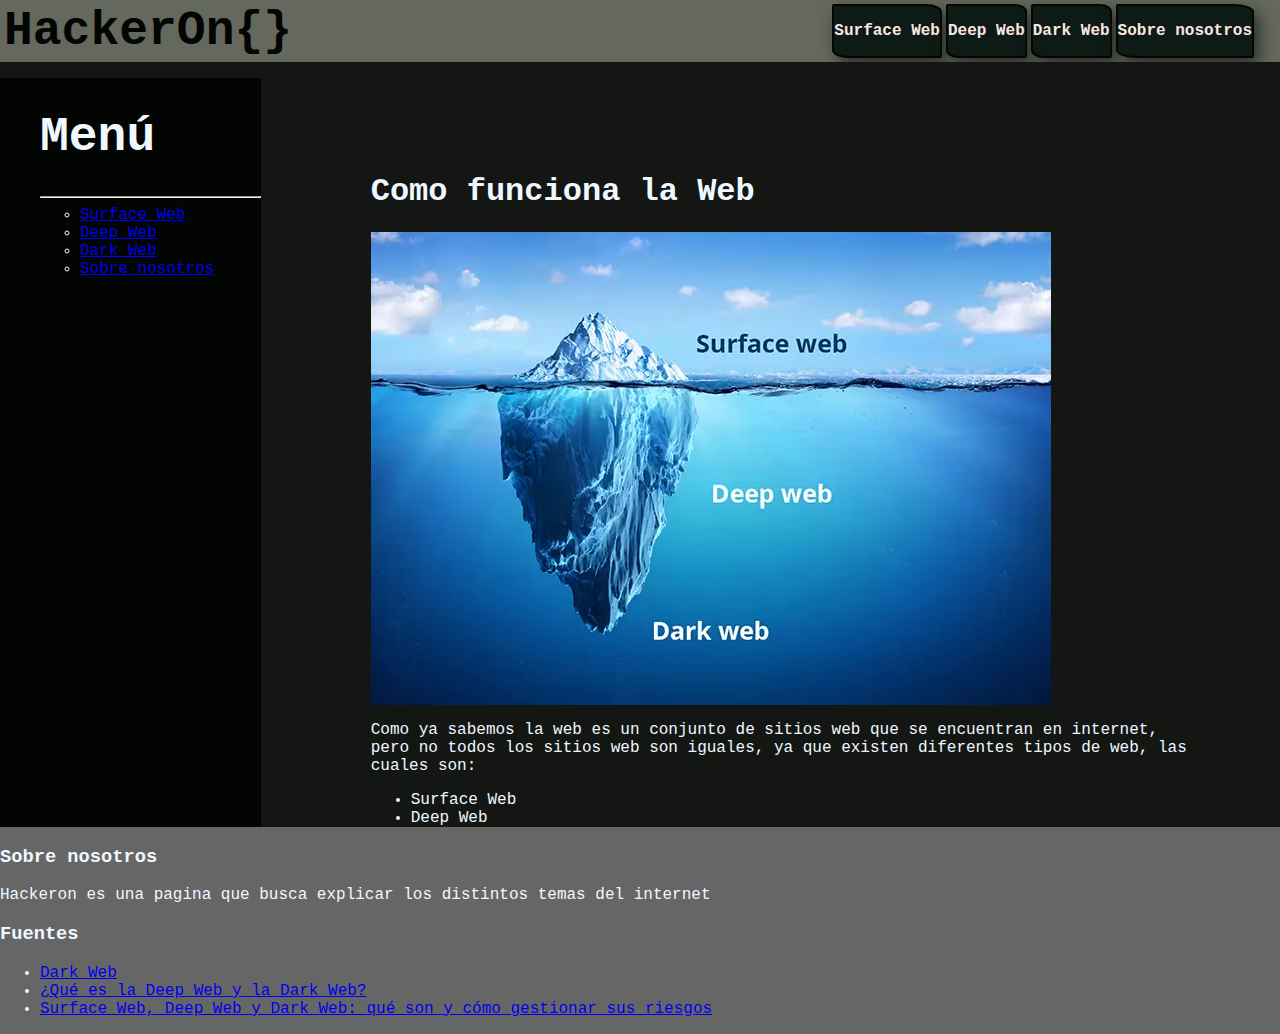
<file: index.html>
<!DOCTYPE html>
<html lang="es">

<head>
    <meta charset="utf-8">
    <meta name="viewport" content="width=device-width, initial-scale=1">
    <title>HackerOn{}</title>
    <link rel="stylesheet" href="styles/main.css">
</head>

<body>
    <header class="header">
        <a href="../index.html" target="_parent" class="header-link">HackerOn{}</a>
        <nav class="header-nav">
            <a class="header-nav-link" href="pages/surface_we.html" target="contenido">Surface Web</a>
            <a class="header-nav-link" href="pages/deep_web.html" target="contenido">Deep Web</a>
            <a class="header-nav-link" href="pages/dark_web.html" target="contenido">Dark Web</a>
            <a class="header-nav-link" href="pages/sobre_nosotros.html">Sobre nosotros</a>
        </nav>
    </header>

    <div class="contendor-principal">
        <menu class="menu">
            <h1>Menú</h1>
            <hr>
            <nav class="body-menu-nav">
                <ul class="body-menu-ul">
                    
                    <li class="body-menu-li"><a href="pages/surface_we.html" target="contenido">Surface Web</a></li>
                    <li class="body-menu-li"><a href="pages/deep_web.html" target="contenido">Deep Web</a></li>
                    <li class="body-menu-li"><a href="pages/dark_web.html" target="contenido">Dark Web</a></li>
                    <li class="body-menu-li"><a href="pages/sobre_nosotros.html" target="contenido">Sobre
                            nosotros</a></li>
                </ul>
            </nav>
        </menu>

        <main class="content">
            <h1>Como funciona la Web</h1>
            <div class="iceberg-container">
                <img src="img/iceberg.png" alt="Iceberg">

                <!-- Parte superficial -->
                <a href="pages/surface_we.html" class="zona superficie"></a>

                <!-- Parte media -->
                <a href="pages/deep_web.html" class="zona media"></a>

                <!-- Parte profunda -->
                <a href="pages/dark_web.html" class="zona profunda"></a>
            </div>


            <p>
                Como ya sabemos la web es un conjunto de sitios web que se encuentran en internet, pero no todos los sitios web son iguales, ya que existen diferentes tipos de web, las cuales son:
                <ul>
                    <li>Surface Web</li>
                    <li>Deep Web</li>
                    <li>Dark Web</li>
                </ul>
                Cada una de estas webs tienen diferentes características y funciones, las cuales se explicaran a lo largo del sitio web.
            </p>
           
        </main>

    </div>

    <footer class="footer">
        <h3>Sobre nosotros</h3>
        <p>Hackeron es una pagina que busca explicar los distintos temas del internet</p>
        <h3>Fuentes</h3>
        <ul>
            <li><a href="https://es.wikipedia.org/wiki/Dark_web"> Dark Web</a></li>
            <li><a href="https://www.kaspersky.es/resource-center/threats/deep-web"> ¿Qué es la Deep Web y la Dark Web?</a></li>
            <li><a href="https://www.piranirisk.com/es/academia/especiales/surface-web-deep-web-dark-web-que-son-y-riesgos"> Surface Web, Deep Web y Dark Web: qué son y cómo gestionar sus riesgos</a></li>
        </ul>
    </footer>
</body>

</html>
</file>
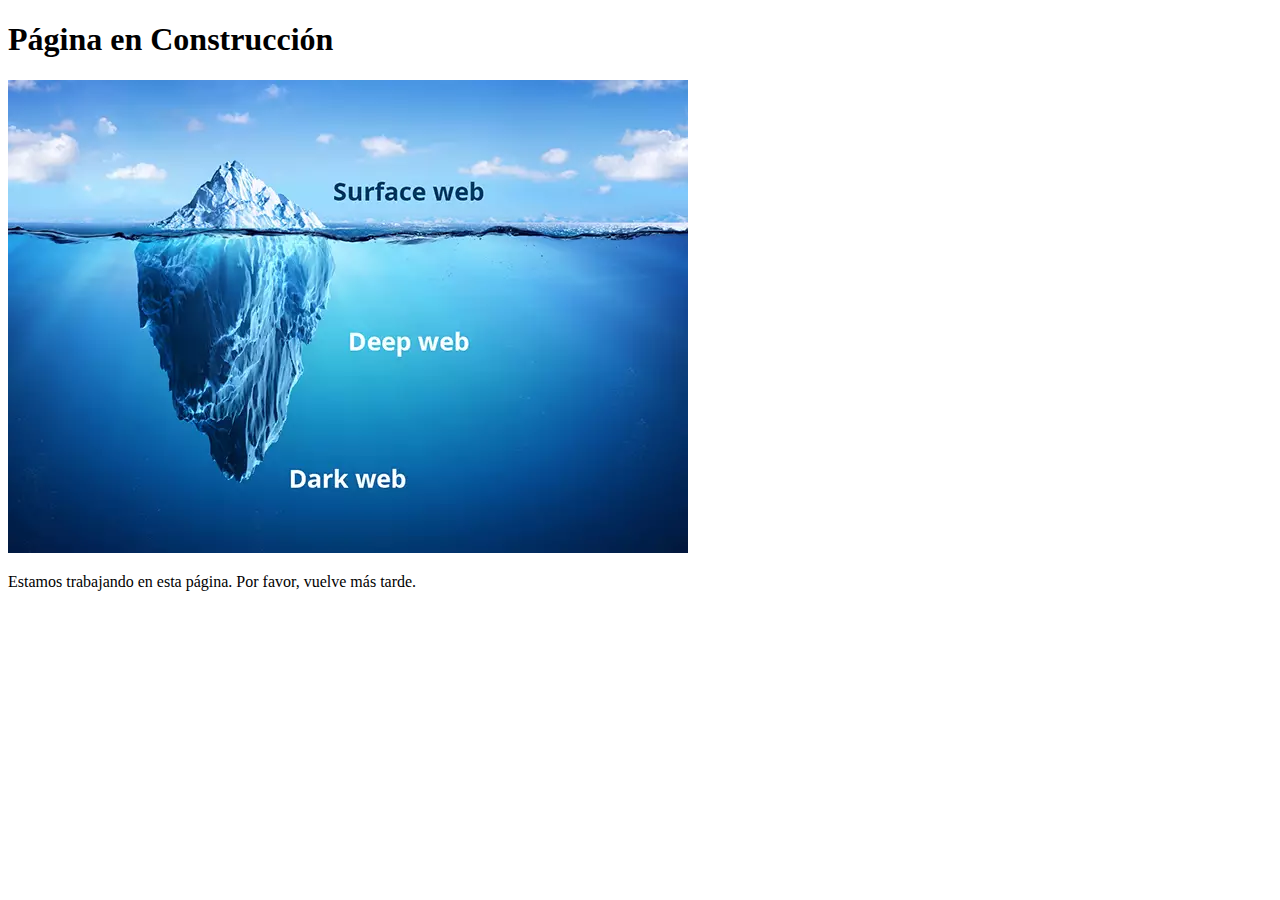
<file: encontruccion.html>
<!DOCTYPE html>
<html lang="es">
<head>
    <meta charset="UTF-8">
    <meta name="viewport" content="width=device-width, initial-scale=1.0">
    <title>Página en Construcción</title>
</head>
<body>
    <h1>Página en Construcción</h1>
    <img src="img/iceberg.png" alt="iceberg" usemap="#iceberg">
    <map name="iceberg">
   <area coords="1,17,679,146" shape="rect" href="https://es.wikipedia.org/wiki/Internet_superficial"><!-- Parte superficial del iceberg -->
   <area coords="0,157,675,317" shape="rect" href="https://es.wikipedia.org/wiki/Internet_profunda"><!-- Parte media del iceberg -->
   <area coords="0,327,675,490" shape="rect" href="https://es.wikipedia.org/wiki/Dark_web"><!-- Parte inferior del iceberg -->
    </map>
    <p>Estamos trabajando en esta página. Por favor, vuelve más tarde.</p>

</body>
</html>
</file>
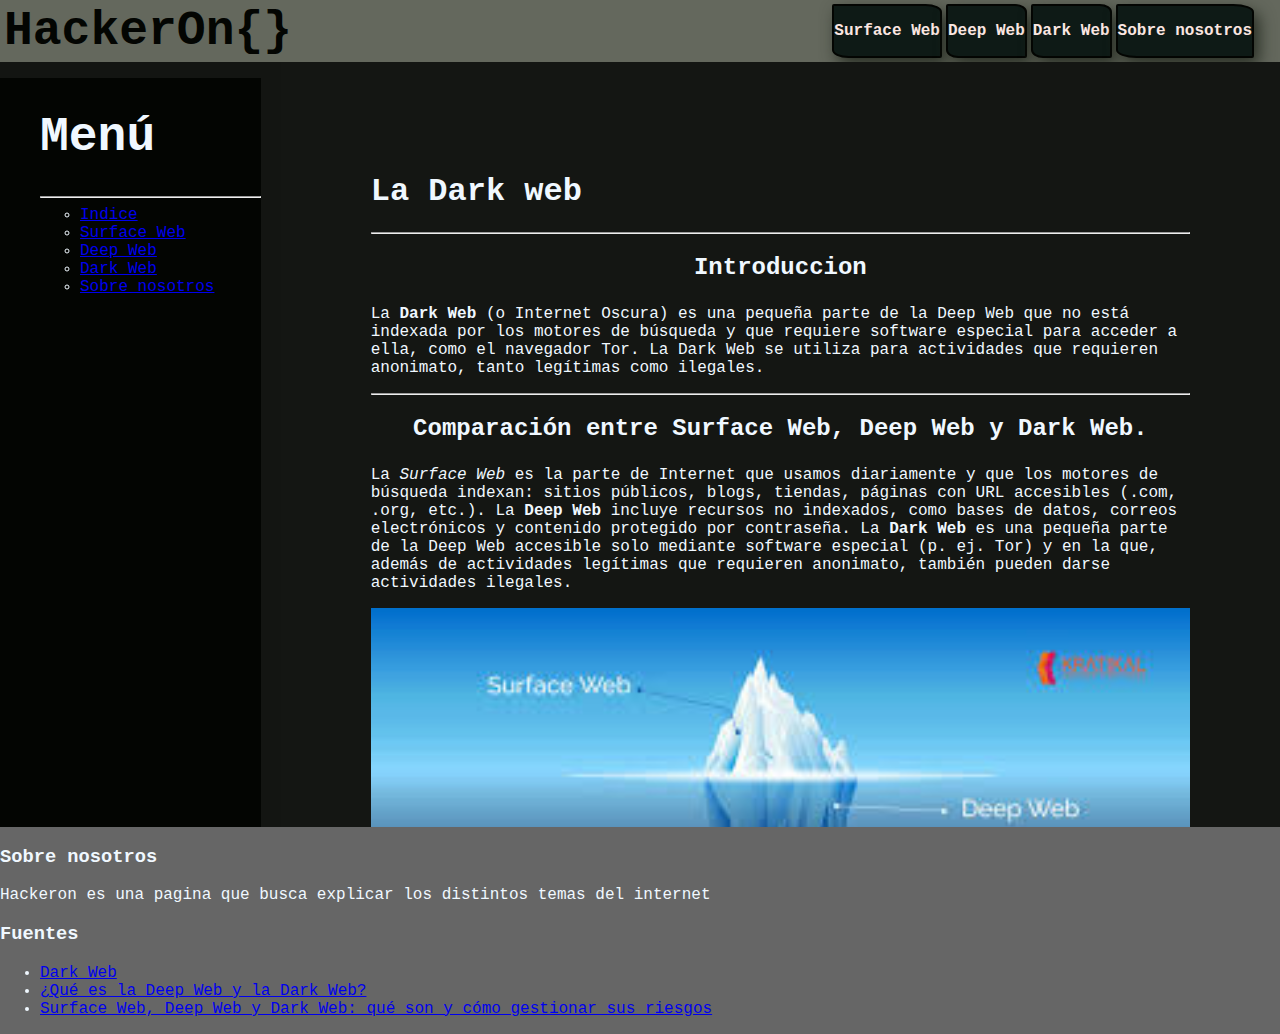
<file: pages/dark_web.html>
<!DOCTYPE html>
<html lang="es">

<head>
    <meta charset="UTF-8">
    <title>¿Qué es la DarkWeb?</title>
    <link rel="stylesheet" href="../styles/main.css">
</head>

<!--<main>
        

    </main>-->

<body>
    <header class="header">
        <a href="../index.html" target="_parent" class="header-link">HackerOn{}</a>
        <nav class="header-nav">
            <a class="header-nav-link" href="surface_we.html" target="contenido">Surface Web</a>
            <a class="header-nav-link" href="deep_web.html" target="contenido">Deep Web</a>
            <a class="header-nav-link" href="dark_web.html" target="contenido">Dark Web</a>
            <a class="header-nav-link" href="sobre_nosotros.html">Sobre nosotros</a>
        </nav>
    </header>

    <div class="contendor-principal">
        <menu class="menu">
            <h1>Menú</h1>
            <hr>
            <nav class="body-menu-nav">
                <ul class="body-menu-ul">
                    <li class="body-menu-li"><a href="../index.html" target="main">Indice</a></li>
                    <li class="body-menu-li"><a href="../pages/surface_we.html" target="contenido">Surface Web</a>
                    </li>
                    <li class="body-menu-li"><a href="../pages/deep_web.html" target="contenido">Deep Web</a></li>
                    <li class="body-menu-li"><a href="../pages/dark_web.html" target="contenido">Dark Web</a></li>
                    <li class="body-menu-li"><a href="../pages/sobre_nosotros.html" target="contenido">Sobre
                            nosotros</a></li>
                </ul>
            </nav>
        </menu>

        <main class="content">
            <h1><b>La Dark web</b></h1>
            <hr>
            <section id="Introduccion">
                <h2>Introduccion</h2>
                <p>La <b>Dark Web</b> (o Internet Oscura) es una pequeña parte de la Deep Web que no está
                    indexada por los motores de búsqueda y que requiere software especial para acceder a ella,
                    como el navegador Tor. La Dark Web se utiliza para actividades que requieren anonimato, tanto
                    legítimas como ilegales.
                </p>
            </section>
            <hr>
            <section id="comparacion">
                <h2>Comparación entre Surface Web, Deep Web y Dark Web.</h2>
                <p> La <em>Surface Web</em> es la parte de Internet que usamos diariamente y que los motores de
                    búsqueda indexan: sitios públicos, blogs, tiendas, páginas con URL accesibles (.com, .org,
                    etc.). La <strong>Deep Web</strong> incluye recursos no indexados, como bases de datos,
                    correos electrónicos y contenido protegido por contraseña. La <strong>Dark Web</strong> es una
                    pequeña parte de la Deep Web accesible solo mediante software especial (p. ej. Tor) y en la
                    que, además de actividades legítimas que requieren anonimato, también pueden darse actividades
                    ilegales.
                </p>
                <img src="..\img\iceberg2.jpg">
            </section>
            <hr>
            <section id="riesgos">
                <h2>Riesgos y precauciones al acceder a la Dark Web</h2>

                <article>
                    <h3>Contenido ilegal</h3>
                    <p> La Dark Web alberga una variedad de actividades ilegales, como la venta de drogas,
                        armas, datos robados y servicios ilícitos. Acceder a este contenido puede tener
                        consecuencias legales graves.</p>
                </article>
                <article>
                    <h3>Seguridad Personal</h3>
                    <p> La Dark Web puede ser un entorno peligroso. Es fundamental tomar precauciones
                        para proteger la identidad y la seguridad personal, como usar una VPN, evitar
                        compartir información personal y no descargar archivos de fuentes no confiables.</p>
                </article>
                <img src="..\img\tecladoconcandado.jpeg">
            </section>
            <hr>
            <section id="usosLegitimos">
                <h2>Usos legítimos de la Dark Web</h2>
                <article>
                    <h3>Activismo politico en paises con censura</h3>
                    <p> La Dark Web proporciona un espacio seguro para que los activistas y periodistas
                        operen en países con censura estricta, permitiéndoles compartir información y
                        comunicarse sin temor a represalias.
                    </p>
                    <h3>Comunicacion privada</h3>
                    <p>
                        La Dark Web ofrece herramientas para la comunicación anónima y segura, lo que es
                        valioso para personas que necesitan proteger su privacidad, como denunciantes o
                        personas en situaciones vulnerables.
                    </p>
                    <h3>Proteccion de periodistas y denunciantes</h3>
                    <p> La Dark Web permite a los periodistas y denunciantes compartir información
                        sensible sin revelar su identidad, protegiéndolos de posibles represalias.
                    </p>
                    <img src="..\img\protestacibernetica.png">
                </article>
                <hr>
            </section>
            <section id="conclusion">
                <h2>Conclusión</h2>
                <p> La Dark Web es una parte compleja y multifacética de Internet que ofrece tanto riesgos
                    como beneficios. Si bien alberga actividades ilegales, también proporciona un espacio
                    crucial para la privacidad, la libertad de expresión y la protección de personas en
                    situaciones vulnerables. Es esencial abordar la Dark Web con precaución y conciencia
                    de sus implicaciones legales y de seguridad.
                </p>
            </section>
            <hr>

        </main>

    </div>

    <footer class="footer">
        <h3>Sobre nosotros</h3>
        <p>Hackeron es una pagina que busca explicar los distintos temas del internet</p>
        <h3>Fuentes</h3>
        <ul>
            <li><a href="https://es.wikipedia.org/wiki/Dark_web"> Dark Web</a></li>
            <li><a href="https://www.kaspersky.es/resource-center/threats/deep-web"> ¿Qué es la Deep Web y la Dark
                    Web?</a></li>
            <li><a
                    href="https://www.piranirisk.com/es/academia/especiales/surface-web-deep-web-dark-web-que-son-y-riesgos">
                    Surface Web, Deep Web y Dark Web: qué son y cómo gestionar sus riesgos</a></li>
        </ul>
    </footer>
</body>


</html>
</file>
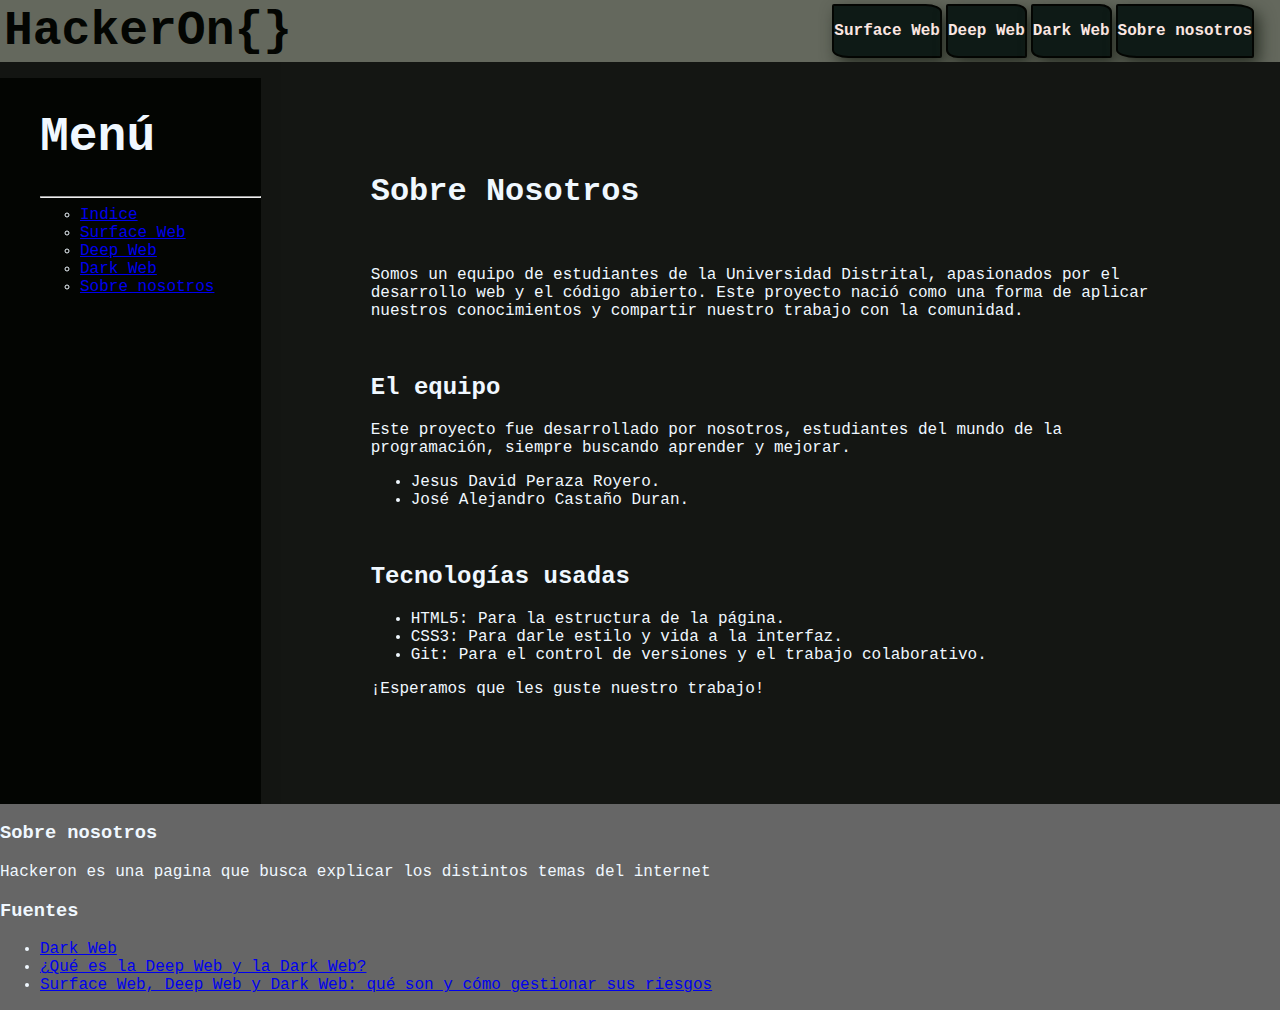
<file: pages/sobre_nosotros.html>
<!DOCTYPE html>
<html lang="en">

<head>
    <meta charset="UTF-8">
    <link rel="stylesheet" href="../styles/main.css">
</head>

<body>
    <header class="header">
        <a href="../index.html" target="_parent" class="header-link">HackerOn{}</a>
        <nav class="header-nav">
            <a class="header-nav-link" href="surface_we.html" target="contenido">Surface Web</a>
            <a class="header-nav-link" href="deep_web.html" target="contenido">Deep Web</a>
            <a class="header-nav-link" href="dark_web.html" target="contenido">Dark Web</a>
            <a class="header-nav-link" href="sobre_nosotros.html">Sobre nosotros</a>
        </nav>
    </header>

    <div class="contendor-principal">
        <menu class="menu">
            <h1>Menú</h1>
            <hr>
            <nav class="body-menu-nav">
                <ul class="body-menu-ul">
                    <li class="body-menu-li"><a href="../index.html" target="main">Indice</a></li>
                    <li class="body-menu-li"><a href="../pages/surface_we.html" target="contenido">Surface Web</a></li>
                    <li class="body-menu-li"><a href="../pages/deep_web.html" target="contenido">Deep Web</a></li>
                    <li class="body-menu-li"><a href="../pages/dark_web.html" target="contenido">Dark Web</a></li>
                    <li class="body-menu-li"><a href="../pages/sobre_nosotros.html" target="contenido">Sobre
                            nosotros</a></li>
                </ul>
            </nav>
        </menu>

        <main class="content">
            <h1>Sobre Nosotros</h1>

            <br>

            <p>Somos un equipo de estudiantes de la Universidad Distrital, apasionados por el desarrollo web y el código
                abierto. Este proyecto nació como una forma de aplicar nuestros conocimientos y compartir nuestro
                trabajo con la comunidad.</p>

            <br>

            <h2>El equipo</h2>
            <p>Este proyecto fue desarrollado por nosotros, estudiantes del mundo de la programación, siempre buscando
                aprender y mejorar.</p>

            <ul>
                <li>Jesus David Peraza Royero.</li>
                <li>José Alejandro Castaño Duran.</li>
            </ul>

            <br>

            <h2>Tecnologías usadas</h2>
            <ul>
                <li>HTML5: Para la estructura de la página.</li>
                <li>CSS3: Para darle estilo y vida a la interfaz.</li>
                <li>Git: Para el control de versiones y el trabajo colaborativo.</li>
            </ul>
            <p>¡Esperamos que les guste nuestro trabajo! </p>
        </main>

    </div>

    <footer class="footer">
        <h3>Sobre nosotros</h3>
        <p>Hackeron es una pagina que busca explicar los distintos temas del internet</p>
        <h3>Fuentes</h3>
        <ul>
            <li><a href="https://es.wikipedia.org/wiki/Dark_web"> Dark Web</a></li>
            <li><a href="https://www.kaspersky.es/resource-center/threats/deep-web"> ¿Qué es la Deep Web y la Dark
                    Web?</a></li>
            <li><a
                    href="https://www.piranirisk.com/es/academia/especiales/surface-web-deep-web-dark-web-que-son-y-riesgos">
                    Surface Web, Deep Web y Dark Web: qué son y cómo gestionar sus riesgos</a></li>
        </ul>
    </footer>
</body>

</html>
</file>
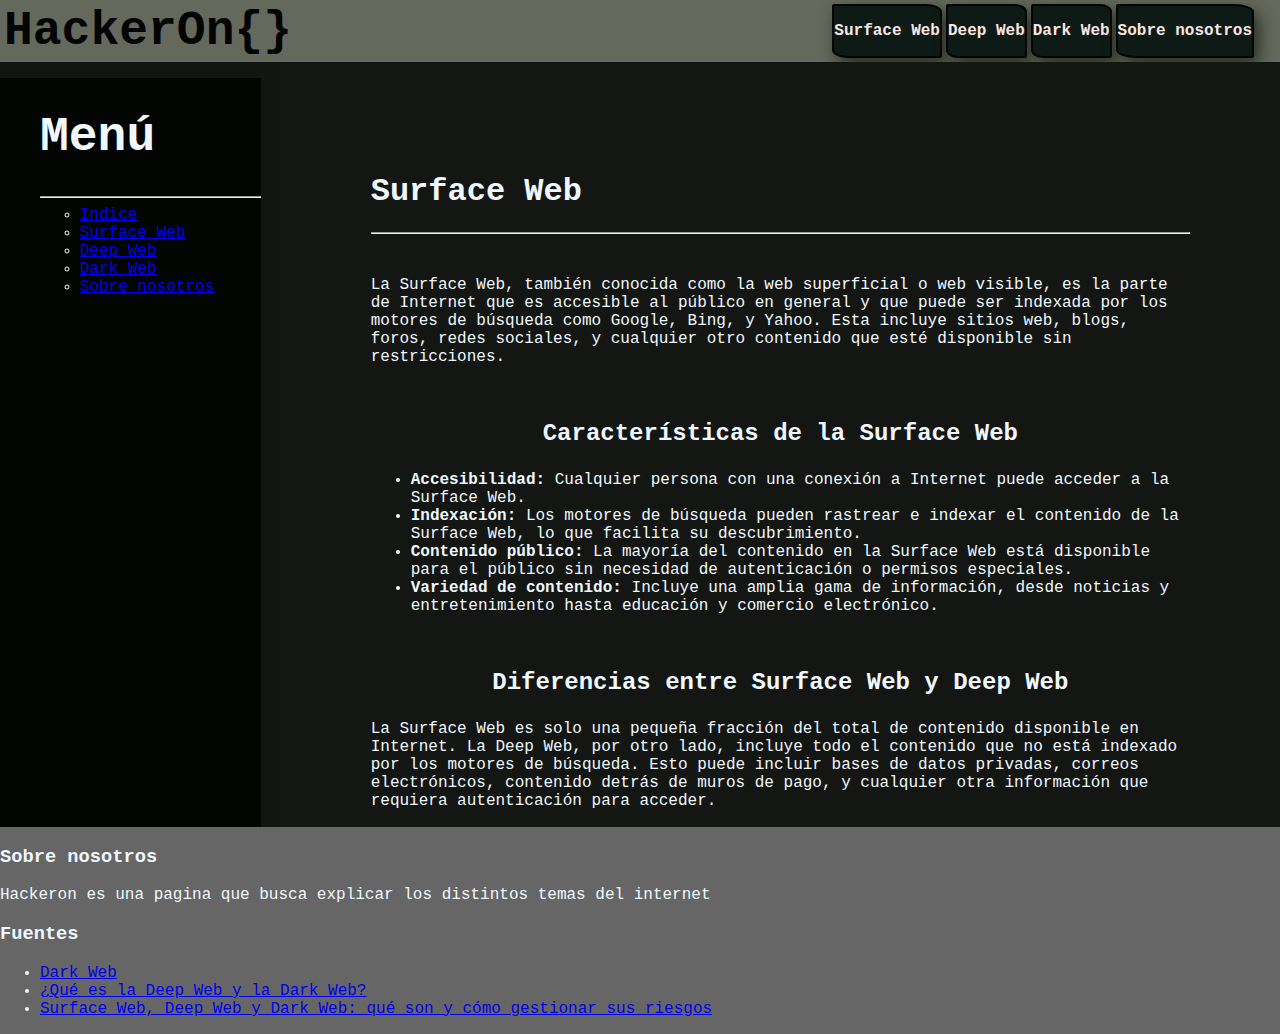
<file: pages/surface_we.html>
<!DOCTYPE html>
<html lang="es">
<head>
    <meta charset="UTF-8">
    <title>Surface Web</title>
    <link rel="stylesheet" href="../styles/main.css">
</head>
<body>
    <header class="header">
        <a href="../index.html" target="_parent" class="header-link">HackerOn{}</a>
        <nav class="header-nav">
            <a class="header-nav-link" href="surface_we.html" target="contenido">Surface Web</a>
            <a class="header-nav-link" href="deep_web.html" target="contenido">Deep Web</a>
            <a class="header-nav-link" href="dark_web.html" target="contenido">Dark Web</a>
            <a class="header-nav-link" href="sobre_nosotros.html">Sobre nosotros</a>
        </nav>
    </header>

    <div class="contendor-principal">
        <menu class="menu">
            <h1>Menú</h1>
            <hr>
            <nav class="body-menu-nav">
                <ul class="body-menu-ul">
                    <li class="body-menu-li"><a href="../index.html" target="main">Indice</a></li>
                    <li class="body-menu-li"><a href="../pages/surface_we.html" target="contenido">Surface Web</a></li>
                    <li class="body-menu-li"><a href="../pages/deep_web.html" target="contenido">Deep Web</a></li>
                    <li class="body-menu-li"><a href="../pages/dark_web.html" target="contenido">Dark Web</a></li>
                    <li class="body-menu-li"><a href="../pages/sobre_nosotros.html" target="contenido">Sobre
                            nosotros</a></li>
                </ul>
            </nav>
        </menu>

        <main class="content">
            <h1>Surface Web</h1>

    <hr>
    <br>

    <p>La Surface Web, también conocida como la web superficial o web visible, es la parte de Internet que es accesible al público 
        en general y que puede ser indexada por los motores de búsqueda como Google, Bing, y Yahoo. Esta incluye sitios web, blogs, 
        foros, redes sociales, y cualquier otro contenido que esté disponible sin restricciones.</p>
    
    <br>

    <section>
        <h2>Características de la Surface Web</h2>
        <ul>
            <li><strong>Accesibilidad:</strong> Cualquier persona con una conexión a Internet puede acceder a la Surface Web.</li>
            <li><strong>Indexación:</strong> Los motores de búsqueda pueden rastrear e indexar el contenido de la Surface Web, lo que facilita su descubrimiento.</li>
            <li><strong>Contenido público:</strong> La mayoría del contenido en la Surface Web está disponible para el público sin necesidad de autenticación o permisos especiales.</li>
            <li><strong>Variedad de contenido:</strong> Incluye una amplia gama de información, desde noticias y entretenimiento hasta educación y comercio electrónico.</li>
        </ul>
    </section>
    
    <br>

    <section>
        <h2>Diferencias entre Surface Web y Deep Web</h2>
        <p>La Surface Web es solo una pequeña fracción del total de contenido disponible en Internet. La Deep Web, por otro lado, incluye todo el contenido que no está indexado por los motores de búsqueda. Esto puede incluir bases de datos privadas, correos electrónicos, contenido detrás de muros de pago, y cualquier otra información que requiera autenticación para acceder.</p>
    </section>

    <br>

    <section>
        <h2>Importancia de la Surface Web</h2>
        <p>La Surface Web es crucial para la comunicación global, el comercio electrónico, la educación y el entretenimiento. Proporciona una plataforma para que las personas compartan información y se conecten entre sí. Además, es una fuente vital de noticias e información actualizada sobre eventos mundiales.</p>
    </section>
           
        </main>

    </div>

    <footer class="footer">
        <h3>Sobre nosotros</h3>
        <p>Hackeron es una pagina que busca explicar los distintos temas del internet</p>
        <h3>Fuentes</h3>
        <ul>
            <li><a href="https://es.wikipedia.org/wiki/Dark_web"> Dark Web</a></li>
            <li><a href="https://www.kaspersky.es/resource-center/threats/deep-web"> ¿Qué es la Deep Web y la Dark Web?</a></li>
            <li><a href="https://www.piranirisk.com/es/academia/especiales/surface-web-deep-web-dark-web-que-son-y-riesgos"> Surface Web, Deep Web y Dark Web: qué son y cómo gestionar sus riesgos</a></li>
        </ul>
    </footer>
</body>
</html>
</file>
<file: styles/main.css>
/* ************************** */
/* Estilos Generales para toda la página*/
:root    {
    --color-1: #FBE6E1;
    --color-2: #030502;
    --color-3 : #534336;
    --color-4 :#FEFCFE;
    --color-5 :#0E1A16;
    --color-6 :#64685D;
    --color-7 :#C7ACBB;
    --color-8 :#42494E;
    --color-9 :#372727;
    --color-10 :#292F25;
}

body, html {
    height: 100%;
    font-family: Courier, monospace;
    box-sizing: border-box;
}

body {
    margin: 0;
    padding: 0;
    font-size: 16px;
    background-color: #131512;
    color: aliceblue;
    height: 100vh;
    display: flex;
    flex-direction: column;
    flex-wrap: nowrap;    
}

.contendor-principal {
    margin: 0;
    width: 100%;
    display: flex;
    flex-direction: row ;
    flex-grow: 9;
    gap: 20px;
    justify-content: space-around;
    box-sizing: border-box;
}

/* ************************** */
/* Header */
/* ************************** */

.header {
    background-color: var(--color-6);
    width: 100%;
    height: 6vh;
    padding: 4px;
    
    display: flex;
    gap: 20px;
    align-content: space-between;
    justify-content: space-between;
    flex-direction: row;
}

.header-link {
    color:#030502;
    text-decoration: none;
    font-size: 3em;
    font-weight: 900;
    transition: font-size 1s 500ms;
    transition: text-decoration 1s;
}

.header-link:hover {
    font-size: 3.2em;
    text-decoration: dashed;

}

.header-nav {
    display: flex;
    padding: 0 30px;
    flex-direction: row;
    justify-content: space-evenly;
    gap: 4px;
}

.header-nav-link {
    background-color: var(--color-5);
    border: 2px solid #030502;
    border-radius: 2px 15%;
    box-shadow: 5px 7px 1em  var(--color-10);
    
    font-size: 1em;
    font-weight: 700;
    color: var(--color-1);
    text-align: center;
    text-decoration: none;
    
    display: flex;
    justify-content: center;
    align-items: center;
    align-content: center;
}

.header-nav-link:hover {
    background-color: #030502;
}

/* ************************** */
/* Menu */
/* ************************** */

.menu {
    background-color: var(--color-2);
    position: relative;
    height: 100%;
    flex-grow: 1;
    box-sizing: border-box;
}

.menu h1 {
    font-size: 3em;
    font-weight: 600;
    text-align: justify;
}

.menu-ul {
    text-decoration: none;
    list-style: none;
    color: #FBE6E1;
}

.menu-ul a {
    text-decoration: dotted;
    color: var(--color-1);
}

.menu-ul a:hover {
    text-decoration: underline;
    color: white;
}

/* ************************** */
/* Content ñam ñam */
/* ************************** */

.content {
    width: 60vw;
    padding: 90px;
    max-height: 85vh;
    margin: auto;
    background-color: #141613;
    overflow-y: auto;
    flex-grow: 5;
    box-sizing: border-box;
}

.content header {
    height: 2em;
    padding: 10px;
    width: 60%;
    margin: auto;
    background-color: #64685D;
}

.elemento-nav {
    tab-size: 4em;
}

.content a {
    color: white;
}

.content table {
    width: 90%; 
    border-collapse: collapse;
    margin: 2em auto; 
    background-color: #0E1A16; 
    color: #FEFCFE; 
}

.content img {
    width: 100%;
}

.content  th, td {
    padding: 15px; 
}

.content  th {
    background-color: #292F25;
    font-weight: bold;
    letter-spacing: 1px;
}

.content tr:hover {
    background-color: #372727; 
    cursor: pointer; 
}

.content section  h2 {
    text-align: center; 
    margin-bottom: 1em; 
}


/* ************************** */
/* footer */
/* ************************** */

.footer {
    width: 100%;
    position: relative;
    flex-grow: 1;
    bottom: 0;
    background-color: #666;
    box-sizing: border-box;
}


/* ************************** */
/* Media */
/* ************************** */

@media (max-width:600px) {
    body {
        font-size: 10px;
    }
    .map {
        display: none;
    }
    .contendor-principal {
        flex-direction: column;
    }
    .menu {
        height: auto;
        padding: 4px;
    }
    .content {
        width: 100%;
        margin: 0;
        overflow-y: initial;
    }
    .header-link {
        font-size: 2em;
    }
    .footer {
        top: 100;
        position: sticky;
    }
}

/* ************************** */
/* Prueba de imagen */
/* ************************** */
.iceberg-container {
  position: relative;      /* permite posicionar elementos dentro */
  width: 100%;             /* imagen puede escalar */
  max-width: 680px;        /* tamaño máximo opcional */
}

.iceberg-container img {
  width: 100%;             /* imagen se adapta al tamaño del contenedor */
  display: block;
}

.zona {
  position: absolute;      /* nos permite colocar las zonas sobre la imagen */
  left: 0;                 /* ocupa todo el ancho */
  right: 0;
  cursor: pointer;
  /* Opcional: para depuración puedes verlas */
  /* background: rgba(255, 0, 0, 0.2); */
}

.superficie {
  top: 3%;                 /* empieza un poco abajo desde arriba */
  height: 25%;            /* ocupa el 25% del alto de la imagen */
}

.media {
  top: 30%;
  height: 30%;
}

.profunda {
  top: 65%;
  height: 35%;
}
</file>
